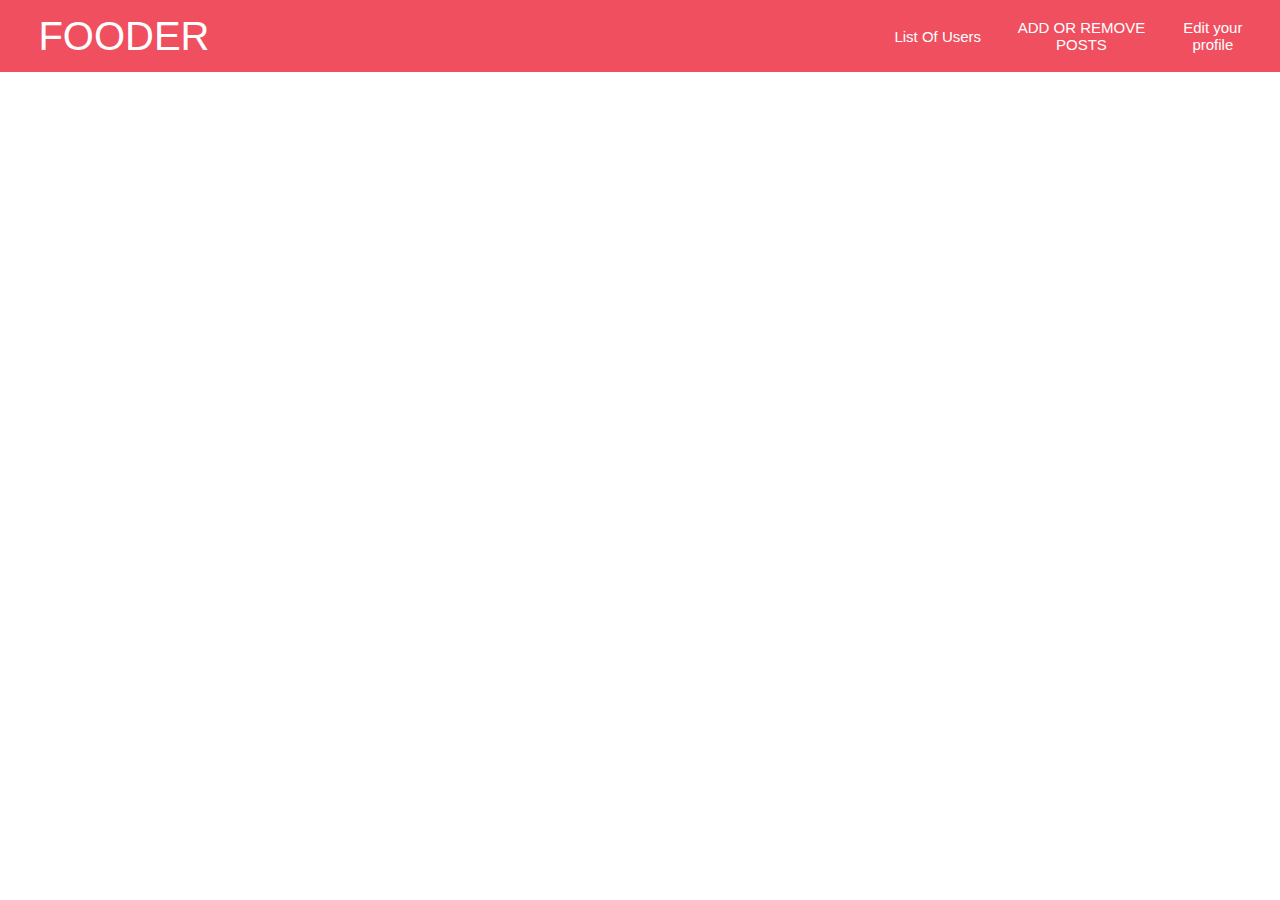
<file: admin.html>
<!DOCTYPE html>
<html>
    <head>
        <title>Admin Page</title>
        <link rel="stylesheet" href="styles/styles.css">
    </head>
    <body>
        <div class="header">
            <div class="head1">FOODER</div>
            <div class="head2"><button class="btn2" onclick="location.href='Admin_userlist.html'" >List Of Users</button></div>
            <div class="head3"><button class="btn2" onclick="location.href='AddRemove.html'" >ADD OR REMOVE POSTS</button></div>
            <div class="head4"><button class="btn2" onclick="location.href='userprofile.html'" >Edit your profile</button></div>
        </div>
        <div>

        </div>
    </body>
</html>
</file>
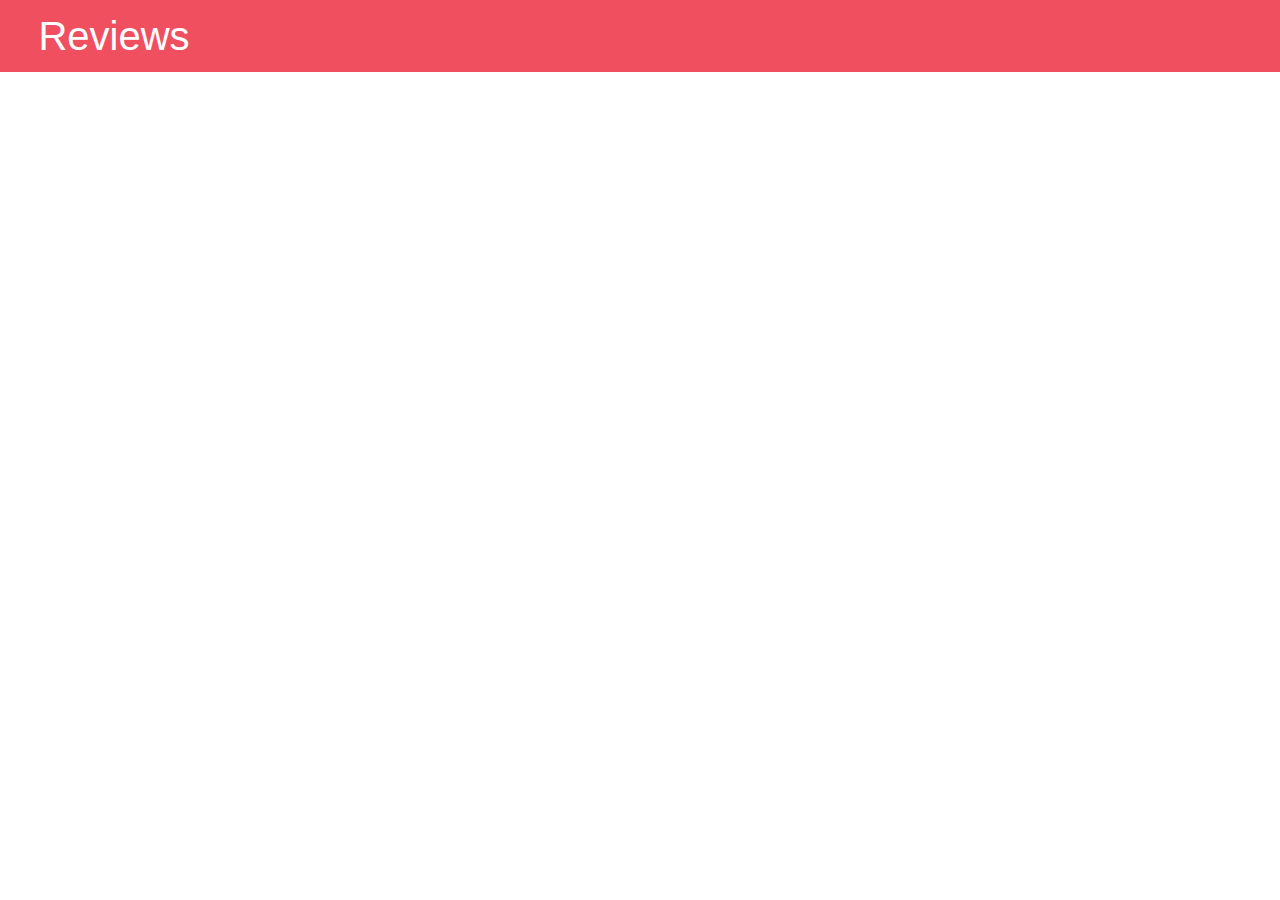
<file: admin_review.html>
<!DOCTYPE html>
<html>
    <head>
        <title>User Page</title>
        <link rel="stylesheet" href="styles/styles.css">
    </head>
    <body>
        <div class="header">
            <div class="head1">Reviews</div>
            <div class="head2"></div>
            <div class="head3"></div>
            <div class="head4"></div>
        </div>
        <div>
            
        </div>
    </body>
</html>
</file>
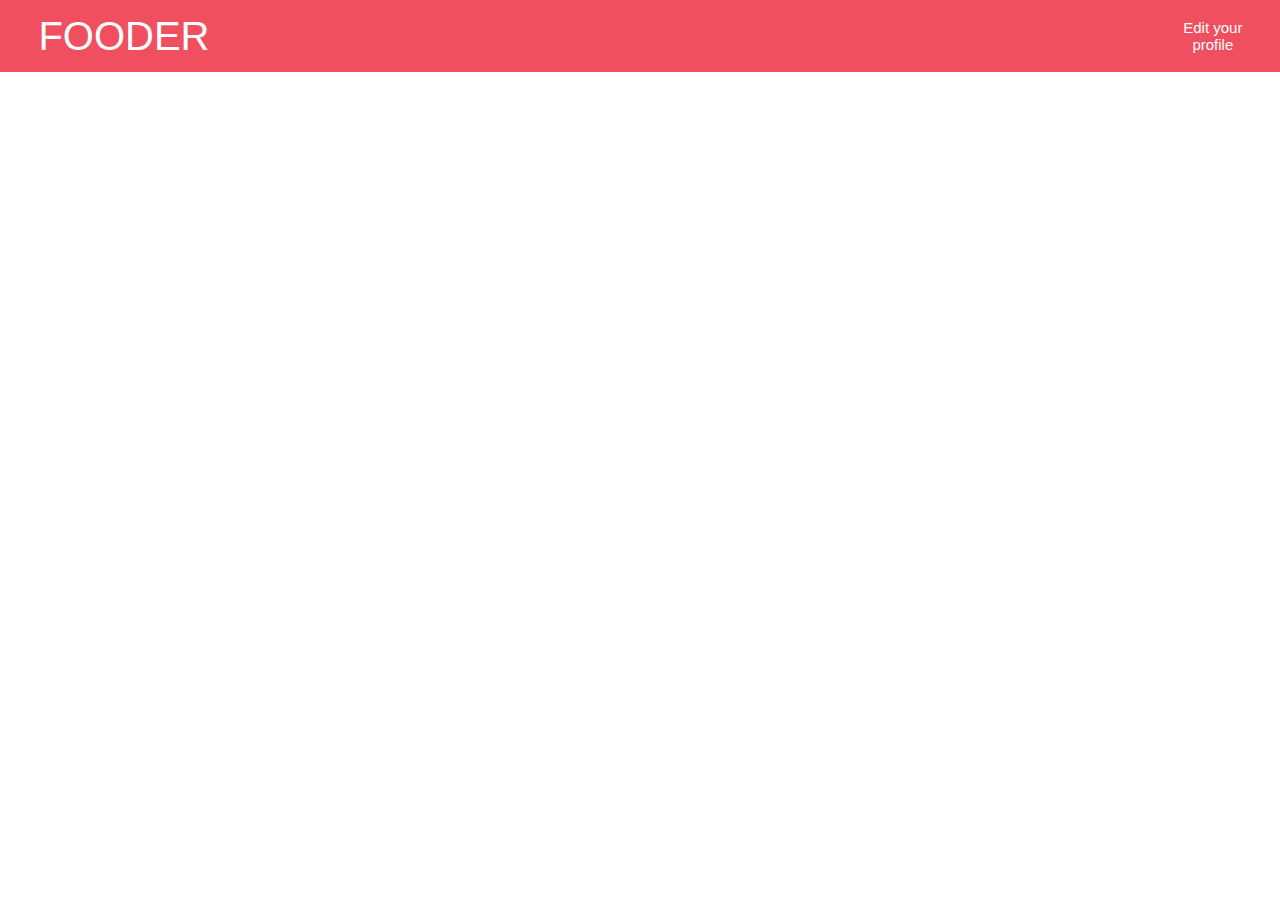
<file: user.html>
<!DOCTYPE html>
<html>
    <head>
        <title>User Page</title>
        <link rel="stylesheet" href="styles/styles.css">
    </head>
    <body>
        <div class="header">
            <div class="head1">FOODER</div>
            <div class="head2"></div>
            <div class="head3"></div>
            <div class="head4"><button class="btn2" onclick="location.href='userprofile.html'" >Edit your profile</button></div>
        </div>
        <div>
            
        </div>
    </body>
</html>
</file>
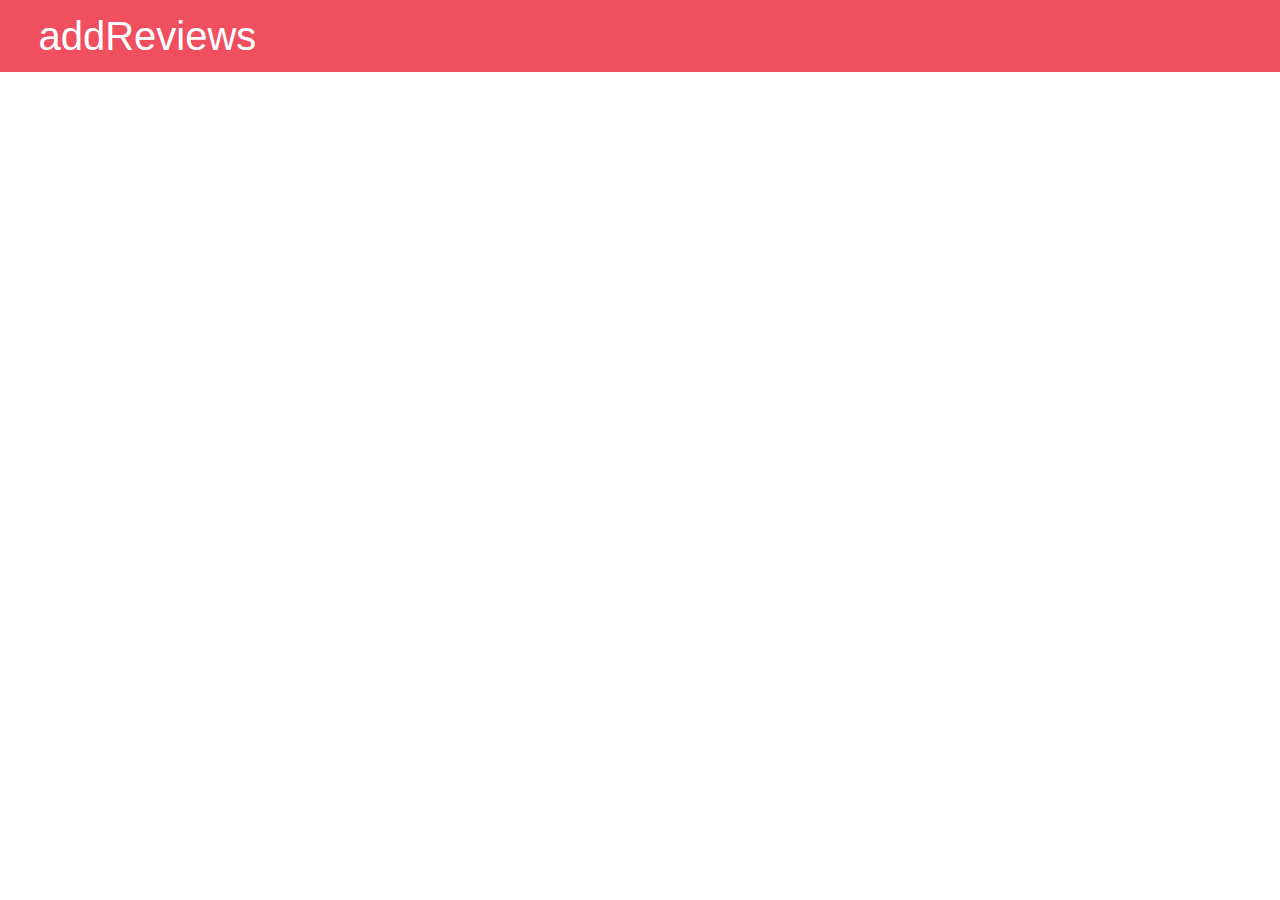
<file: user_review.html>
<!DOCTYPE html>
<html>
    <head>
        <title>User Page</title>
        <link rel="stylesheet" href="styles/styles.css">
    </head>
    <body>
        <div class="header">
            <div class="head1">addReviews</div>
            <div class="head2"></div>
            <div class="head3"></div>
            <div class="head4"></div>
        </div>
        <div>
            
        </div>
    </body>
</html>
</file>
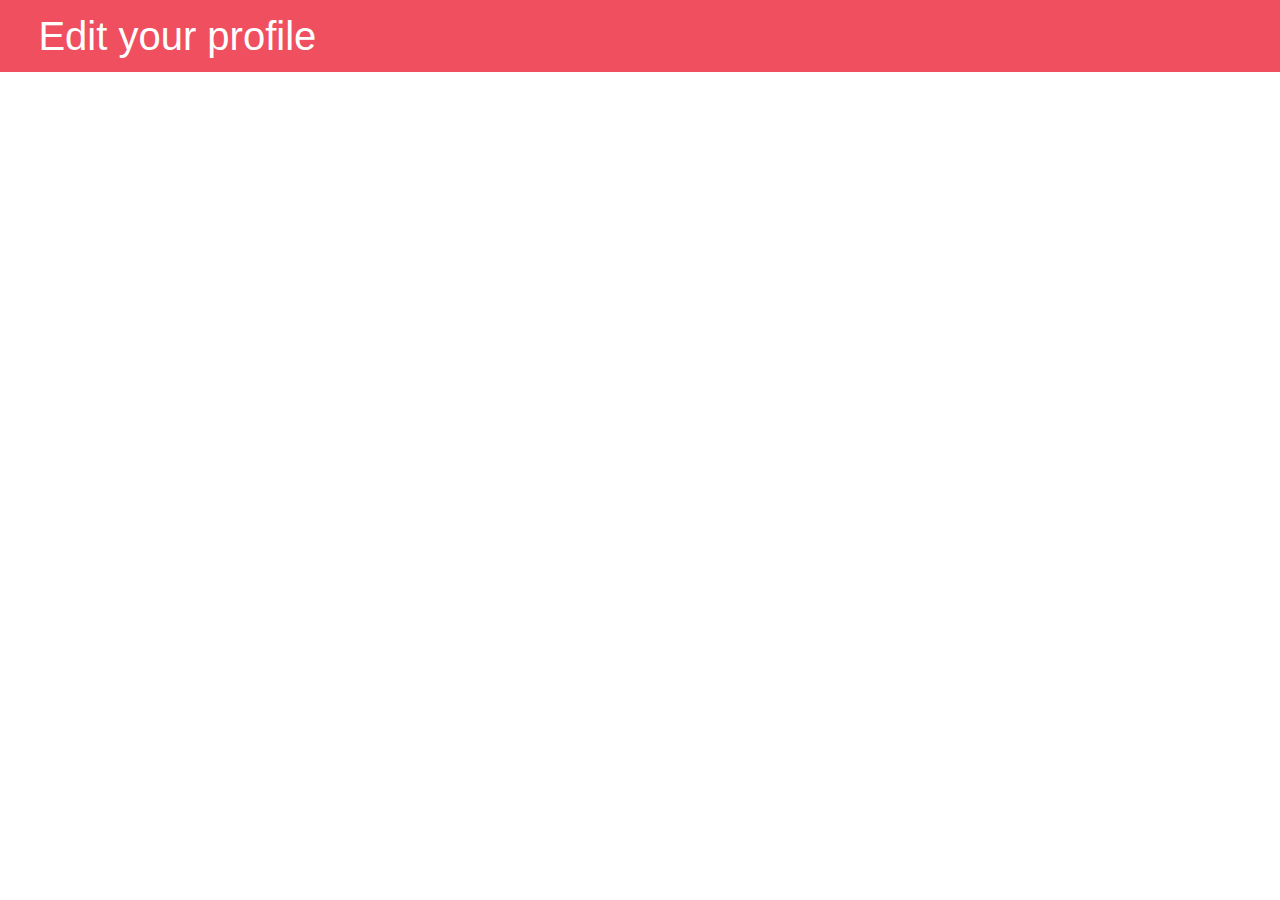
<file: userprofile.html>
<!DOCTYPE html>
<html>
    <head>
        <title>User Profile</title>
        <link rel="stylesheet" href="styles/styles.css">
    </head>
    <body>
        <div class="header">
            <div class="head1">Edit your profile</div>
            <div class="head2"></div>
            <div class="head3"></div>
            <div class="head4"></div>
        </div>
        <div>
            
        </div>
    </body>
</html>
</file>
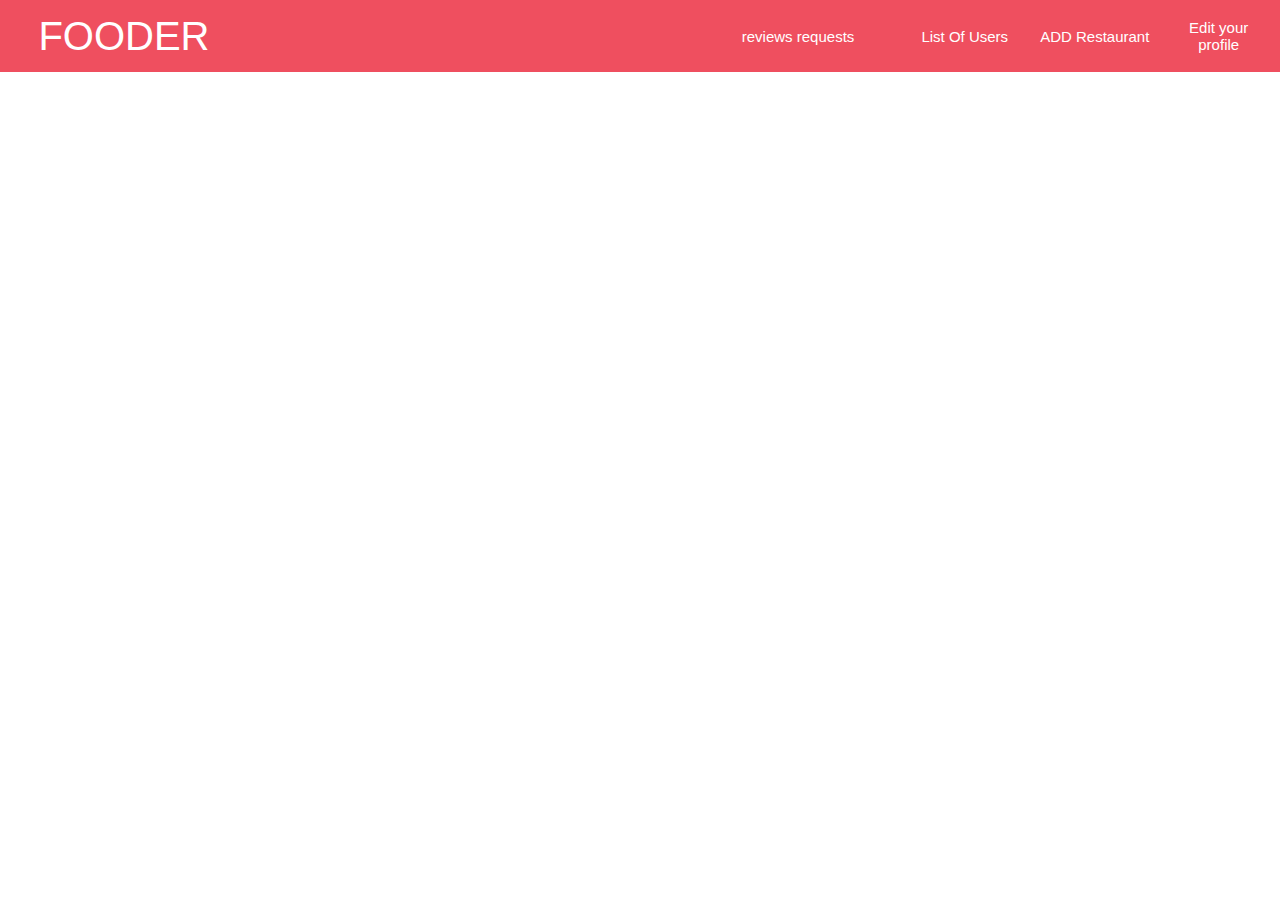
<file: html/admin.html>
<!DOCTYPE html>
<html>
    <head>
        <title>Admin Page</title>
        <link rel="stylesheet" href="../styles/styles.css">
    </head>
    <body>
        <div class="header">
            <div class="head1">FOODER</div>
            <div class="head5"><button class="btn2" onclick="location.href='admin_review.html'" >reviews requests</button></div>

            <div class="head2"><button class="btn2" onclick="location.href='Admin_userlist.html'" >List Of Users</button></div>
            <div class="head3"><button class="btn2" onclick="location.href='AddRes.html'" >ADD Restaurant</button></div>
            <div class="head4"><button class="btn2" onclick="location.href='userprofile.html'" >Edit your profile</button></div>
        </div>
        <div>

        </div>
    </body>
    <script src="../javascript/utils.js"></script>
    <script src="../javascript/ucant.js"></script>
</html>
</file>
<file: styles/styles.css>
body,html{
    margin: 0;
    height: 100vh;
    font-family: sans-serif;
}
.bg{
    padding-top: 100px;
    display: flex;
    justify-content: space-between ;
    position: relative;
}
.header{
    display: flex;
    background-color: rgb(239, 79, 95);
    width: 100%;
    height: 72px;
    align-items: center;
    

}
.head1{
    flex:0.68;
    font-family: Helvetica, sans-serif;
    color: white;
    font-size: 40px;
    margin-left: 3%;
}
.head2{
    flex: 0.15;
    text-align: end;
    margin-right: 20px;
}
.head3{
    flex: 0.13;
}
.head4{
    flex: 0.1;
    margin-right: 10px;
}

.btn1 {
    border-color: white;
    background-color: rgb(239, 79, 95);
    width: 71px;
    height: 40px;
    border-style: solid;
    border-radius: 5px;
    color: white;
    font-size: 16px;
    border-width: 1px;
    margin-left: 5px;
  }
  p {
    margin-bottom: 0;
    font-size: 30px;
    font-weight: bold;
    color: rgb(239, 79, 95);
  }
  .login {
    display: flex;
    flex-direction: column;
    width: 30%;
    position: absolute;
    align-items: center;
    left: 35%;
    top: 40%;
    height: 300px;
    text-align: center;
  
    justify-content: space-between;
  }
  .hidden {
    display: none;
  }
  .appear {
      display: block;
    display: flex;
    flex-direction: column;
    width: 30%;
    position: absolute;
    align-items: center;
    left: 35%;
    top: 20%;
    height: 400px;
    text-align: center;
    padding-top: 50px;
    justify-content: space-between;
  }
.inputs{
    height: 35px;
    border-radius: 5px;
    border-width: 1px;
    border-style: solid;
}
.adddiv{
    display: flex;
    flex-direction: column;
    background-color:rgb(219, 219, 219);
    padding-top: 20px;
    padding-bottom: 20px;
    border-radius: 10px;
    width: 30%;
    position: absolute;
    align-items: center;
    left: 35%;
    top: 20%;
    height: 300px;
    text-align: center;
  
    justify-content: space-between;
}

.Signup{
    flex-direction: column;
    width: 30%;
    position: absolute;
    align-items: center;
    display: none;
    left: 35%;
    top: 20%;
    height: 400px;
    text-align: center;
    padding-top: 50px;
    justify-content: space-between;
    
}
.signuplink {
    background-color: white;
    border: 0;
    color: rgb(239, 79, 95);
  }
.Signup>p{
    font-family: Helvetica, sans-serif;
    font-size: 30px;
    color :rgb(239, 79, 95);
    padding-top: 30px;
    padding-bottom: 0;
}
/*index page*/
.btn2{
    background-color:rgb(239, 79, 95); 
    border-width: 0;
    color :white;
    cursor: pointer;
    font-size: 15px;

}
.btn3{
    background-color:rgb(239, 79, 95); 
    border-width: 0;
    color :white;
}
.btn2:hover{
    text-decoration: underline;
}
table {
    text-align: center;
    border-color:rgb(239, 79, 95);
    margin-top: 70px;
    width: 100%;
    

}
.restor{
    display: flex;
    flex-direction: column;
    font-size: 2em;
    margin-left:  25px;
    margin-right: 25px;
    margin-bottom: 20px;    
}
.restor img{
    width: 250px;
    height: 250px;
   
} 
#addrestaurant{
    margin: 10px 30px;
    width: calc(100% - 30px); 
    display: flex;
    flex-direction: row;
    flex-wrap: wrap;
    justify-content: space-between;
    text-align: center; 
}
#addrestaurant table {
    margin-top: 50px;
    table-layout: fixed;
    border-spacing: 0;
    width: 90%;
    margin-left: auto;
    margin-right: auto;
    
    border-top: solid 2px rgb(20, 20, 20);
    border-right: solid 2px rgb(20, 20, 20);
    border-left: solid 2px rgb(20, 20, 20);

}
.reviews {
    width: 50%;
    background-color: gray;
    margin-right: 15px;
    border-radius: 8px;
    box-shadow: 6px 5px 20px rgba(0, 0, 0, 0.75);
    color: aliceblue;
    
}
#addrestaurant table td{
    border-bottom: solid 2px rgb(20, 20, 20);
}
.view{
    width: 40%;
    margin-left:10px;
    display: flex;
    flex-direction: column;
    align-items: center;
    font-family: sans-serif;
}
.view h1{
    font-size: 4em;
}
.view img.landscape{
    width: 100%;
}
.view img.portrait{
    height: 100%;
}
.view img{
   max-height: 300px;
    width: 300px;
}
.review {
    display: flex;
    flex-direction: row;
    justify-content: space-between;
    width: 90%;
    margin-left: auto;
}
.review input[type="submit"] {
    padding: 10px 5px;
    color: white;
    border: 3px solid rgb(18, 30, 18);
    border-radius: 10px;
    cursor: pointer;
    background-color: rgb(207, 93, 93);
}
.review input[type="submit"]:hover {
    filter: brightness(125%);
}
.review .ins{
    text-align: center;
    width: 70px;
    min-height: 20px;
    margin-right: 20px;
    margin: 0 auto;
}
.review img {
    margin: 0 auto;
}
.starr{
    height: 70px;
    width: 70px;
}
.review div {
    display: flex;
    flex-direction: column;
}

.std{
    
    display: flex;
    flex-direction: row;
    justify-content: space-between;
        
    
}
.ri{
    width: 56%;
    display: flex;
    flex-direction: row;
    justify-content: space-between;
    
}
.addr{display: flex;
    flex-direction: column;
}
.fbscontainer{
    text-align: center;
    border-spacing: 0;
    max-width: 100%;
    table-layout: fixed;
}
.fbscontainer th {
    font-size: 2.5vh;
}
.fbscontainer tr{
    background-color: rgb(152, 150, 150);
    font-size: 1.5em;
    color: white;   
    font-family: sans-serif;
    height: 10vh;
    font-size: 3vh;
}
.fbscontainer td {
    border-top: 1px solid black;
    border-right: 1px solid black;
}
.actions {
    margin-right: -20px;
}
.fbscontainer span {
    padding: 5px 10px;
    border-radius: 5px;
    cursor: pointer;
    font-size: 3vh;
}
.fbscontainer span:hover {
    filter: brightness(90%);
}
</file>
